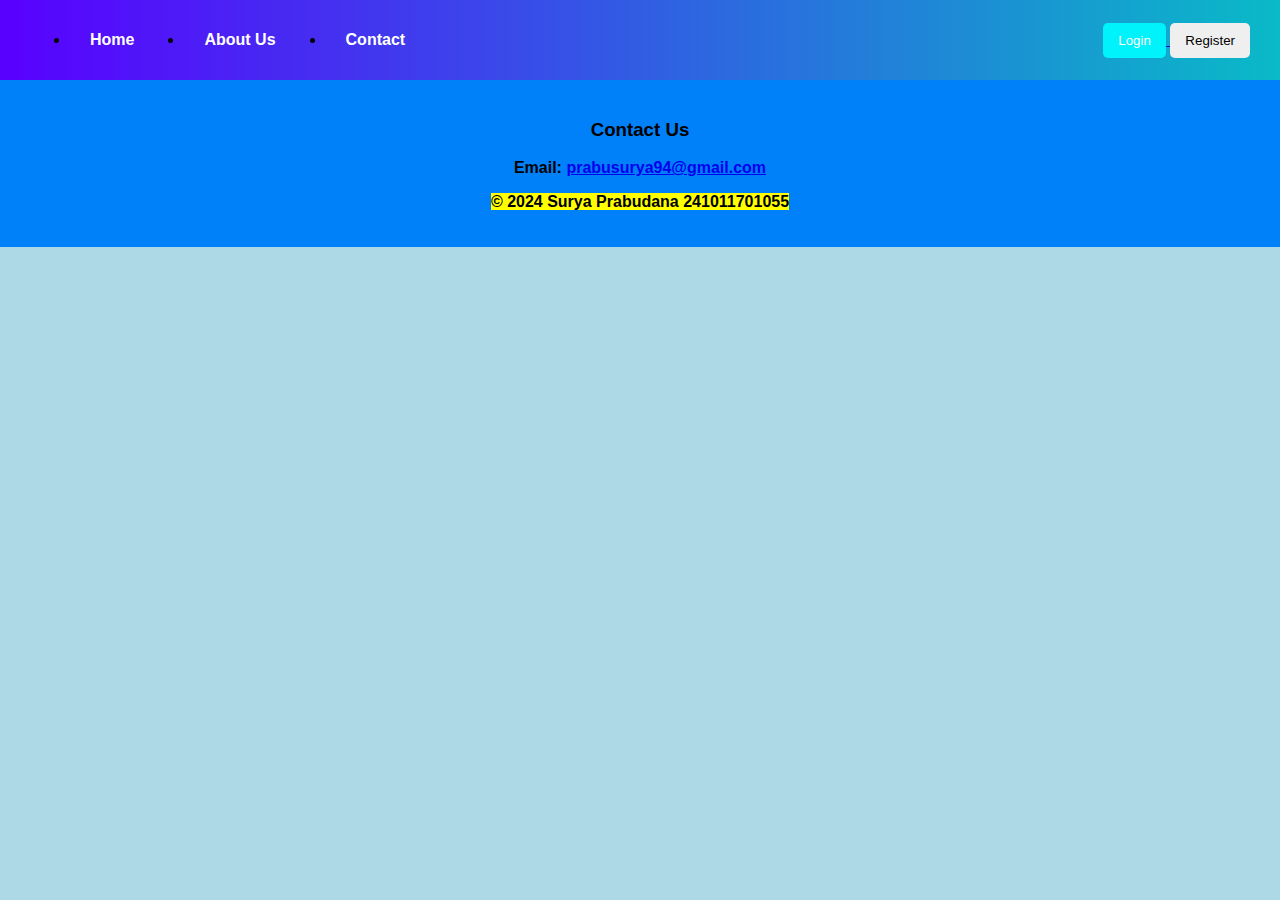
<file: contact.html>
<!DOCTYPE html>

<html lang="en">
    <head>
        
        <meta charset="utf-8">
        <meta charset="viewport" content="width-device-width, inital-scale-1, shrink-to-fit=no">

        <link href="https://fonts.googleapis.com/css2?family=Open+Sans:wght@300;400;500;600;700;800&display=swap" rel="stylesheet">

        <title>DIVE AI</title>

        <link href="logo.css" rel="stylesheet">
    </head>
    <body>
        <header>
            <nav class="navbar">
                <ul class="nav-links">
                    <li><a href="index.html">Home</a></li>
                    <li><a href="about.html">About Us</a></li>
                    <li><a href="contact.html">Contact</a></li>
                </ul>
                <div class="auth-buttons">
                    <a href="Login.html">
                    <a href="Register.html">
                        <button class="btn login">Login</button>
                        <button class="btn Register">Register</button>
                    </a>
                </div>
            </nav>
        </header>
        <footer class="custom-footer">
            <div class="footer-section">
                <div class="footer-coloum">
                    <h3>Contact Us</h3>
                    <p>Email: <a href="prabusurya94@gmail.com">prabusurya94@gmail.com</a></p>
                </div>
            </div>
        <div class="foot-bottom">
            <p><mark>© 2024 Surya Prabudana 241011701055</mark></p>
        </div>
        </footer>
</html>
</file>
<file: logo.css>
body {
    font-family: var(--fa-style-family, "Font Awesome 6 Free");
    font-weight: var(--fa-style-family, 900);
        width: 100%;
        height: 100vh;
        background: url(file:///E:/TUGAS/PW/UTS/Images/LOGO.png);
        background-repeat: no-repeat;
        background-position: center;
        background-size: 200px;
        font-family: 'Poppins', sans-serif;
        margin: 0;
    
}

header {
        background-color: rgba(0, 0, 0, 0.8);
    }
    .navbar {
        display: flex;
        justify-content: space-between;
        align-items: center;
        padding: 15px 30px;
        background: linear-gradient(90deg, #5900ff, #00eeffbb);
        position: relative;
        z-index: 100; 
    }
    .nav-links {
        display: flex;
        gap: 30px;
    }
    .nav-links a {
        text-decoration: none;
        color: #ffffff;
        padding: 10px 20px;
        border-radius: 8px;
        transition: all 0.3 ease;
        position: relative;
    }
    .nav-links a::before {
        content: '';
        position: absolute;
        top: 0;
        left: 0;
        right: 0;
        bottom: 0;
        background-color: #2c2a29c0;
        z-index: -1;
        transition: opacity 0.3s;
        opacity: 0;
        border-radius: 8px;
    }
    .nav-links a:hover {
        color: white;
        border-color: #ff6700;
    }
    .nav-links a:hover::before {
        opacity: 0.2;
    }
    .auth-buttons {
        display: flex;
        gap: 10px
    }
    .btn {
        padding: 10px 15px;
        border: none;
        cursor: pointer;
        transition: background-color 0.3s;
        border-radius: 5px;
    }
    .btn.login {
        background-color: #00f2fa;
        color: white;
    }
    .btn.start {
        background-color: #00fff2;
        color: #ffffff;
    }
    btn:hover {
        background-color: #00c3ff;
    }

.about-img {
    position: relative;
    overflow: hidden;
}

.about-img::after {
    position: absolute;
    content: "";
    width: 100%;
    height: 100%;
    top: 0;
    left: 0;
    background: url(../img/bg-about-img.png) top left no-repeat;
    background-size: contain;
}

.hero {
    display: flex;
    align-items: center;
    height: 100vh;
    padding: 0 80px;
    background: none;
}
.hero-content {
    display: flex;
    align-items: center;
    justify-content: flex-end;
    width: 1120%;
    max-width: 1400px;
    padding: 40px;
    border-radius: 40px;
    position: relative;
    z-index: 1;
    direction: ltr;
}
.hero-text {
    flex: 2;
    padding-left: 10px;
    color: white;
    text-align: center;
}
.hero-logo {
    flex: 1;
    display: flex;
    justify-content: center;
    position: relative;
}
.hero-logo img {
    max-width: 120%;
}
.welcome-message {
    font-family: 'Cairo', sans-serif;
    font-size: 70px;
    color: #00b7ff;
    animation: fadeIn 2s ease-out;
    margin-bottom: 20px;

}
.sub-message {
    font-size: 30px;
    color: #f7f7f7;
    line-height: 1.6;
    margin-top: 40px;
    animation: fadeIn 2s ease-out;
    font-family: 'Cairo', sans-serif;
}

@keyframes fadeIn {
    from {
        opacity: 0;
    }
    to {
        opacity: 1;
    }
}

.container {
    display: flex;
    padding: left;
    max-width: 100;
    margin: 30px auto;
    background-color: white;
    padding: 20px;
    border-radius: 20px;
    box-shadow: 0 2px 10px rgba(0, 0, 0, 0.1);
    -webkit-border-radius: 20px;
    -moz-border-radius: 20px;
    -ms-border-radius: 20px;
    -o-border-radius: 20px;
}

.article{
    gap: 20px;
    padding-left: 10px;
}
.beda {
    margin-right: 35%;
}

body {
    background-color: lightblue;
}

.welcome-btn {
    display: inline-block;
    width: 230px;
    height: 60px;
    background: rgb(43, 174, 226);
    color: #ffffff;
    border-radius: 3px;
    margin-top: 25px;
    -webkit-border-radius: .3s linear;
    -moz-border-radius: .3s linear;
    -ms-border-radius: .3s linear;
    -o-border-radius: .3s linear;
}

.welcome-btn.hover{
    font-family: "Poppins", sans-serif;
    text-transform: uppercase;
    outline: 0;
    background: #234666;
    width: 100%;
    border: 0;
    padding: 15px;
    color: #FFFFFF;
    border-radius: 7px;
    font-size: 14px;
    -webkit-transition: all 0.3 ease;
    transition: all 0.3 ease;
    cursor: pointer
}

footer {
    text-align: center;
    background-color: #0081fa;
    padding: 20px;
}

table {
    border-collapse: collapse;
    width: 100%;
    text-align: center;
}

td, th {
    color: white;
    text-align: center;
}
@keyframes fadeIn {
    from {
        opacity: 0;
    }
    to {
        opacity: 1;
    }
}

tr:nth-child(even) {
    background-color: #f2f2f2;
}

.atas {
    background-color: #234666;
    
}

.Fitur {
    color: black;
}

.Futur{
    color: black;
}

.Tentang {
    position: relative;
    text-align: center;
    background-color: #234666;
    padding: 5px;
    border-radius: 5x;
    box-shadow: 0 2px 10px rgba(0, 0, 0, 0.1);
    -webkit-border-radius: 5x;
    -moz-border-radius: 5x;
    -ms-border-radius: 5x;
    -o-border-radius: 5x;
}

.Regis {
    display: flex;
    position: relative;
    text-align: center;
    margin-top: 10px;
    display: inline-block;
    padding: 10px;
    font-size: x-large;
    background-color: #03417a;
    max-width: 400px;
    margin: 0 auto 100px;
    padding: 45px;
    text-align: center;
    border-radius: 15px;
    box-shadow: 0 0 20px 0 rgba(0, 0, 0, 0.2), 0 5px 5px 0 rgba(0, 0, 0, 0.24);
}

.video{
    align-content: center;
}

iframe {
    align-items: center;
}

.Audio {
    align-items: center;
    align-content: center;
}
</file>
